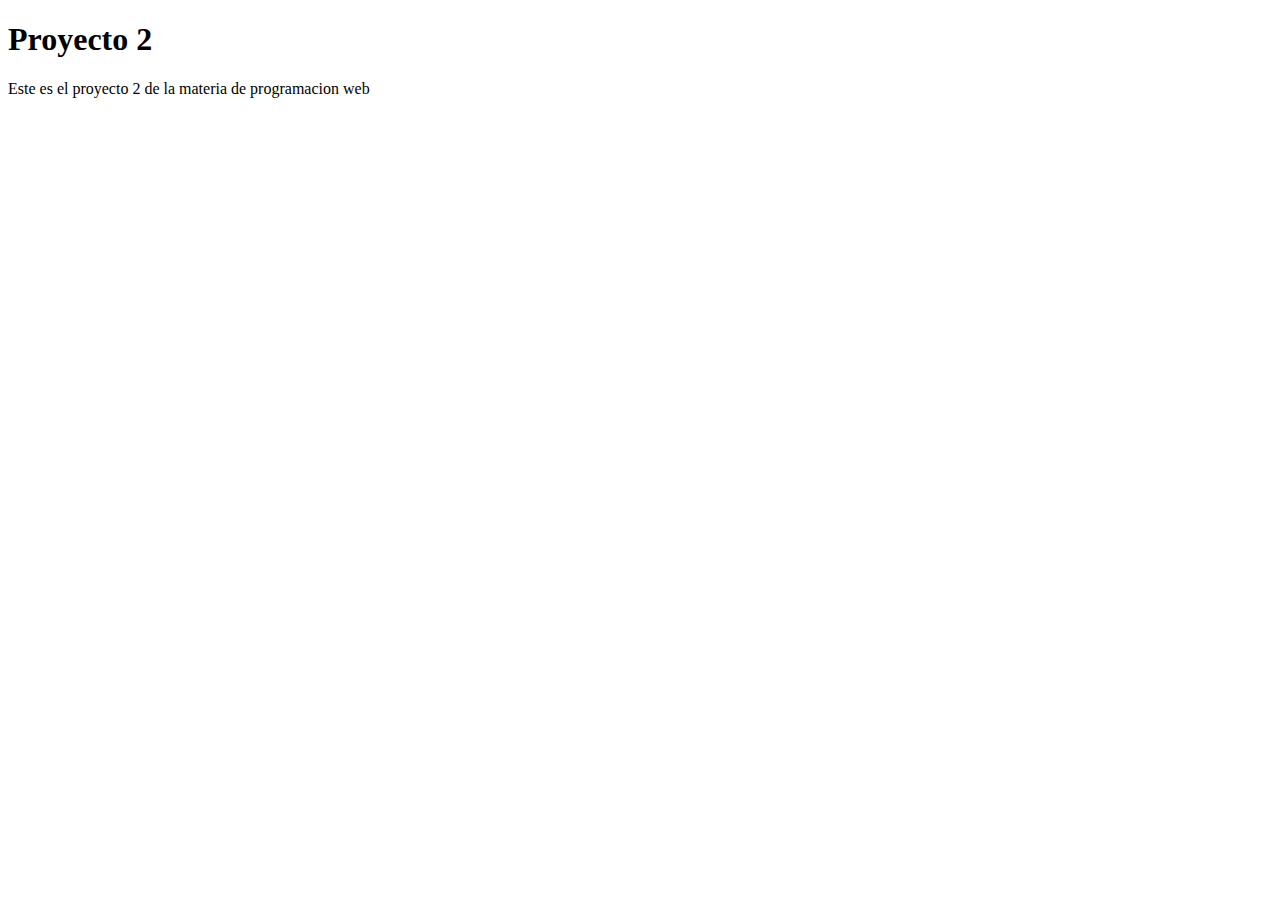
<file: Proyecto 2/index.html>
<!DOCTYPE html>
<html lang="es">
<head>
    <meta charset="UTF-8">
    <meta name="viewport" content="width=device-width, initial-scale=1.0">
    <title>Document</title>
    <link href="https://cdn.jsdelivr.net/npm/bootstrap@5.3.2/dist/css/bootstrap.min.css" rel="stylesheet" integrity="sha384-T3c6CoIi6uLrA9TneNEoa7RxnatzjcDSCmG1MXxSR1GAsXEV/Dwwykc2MPK8M2HN" crossorigin="anonymous">



</head>
<body>
    <h1 class="text-center">Proyecto 2</h1>
    <p class="text-center"> Este es el proyecto 2 de la materia de programacion web</p>

    <div class="container text-center">
        <div class="row">
            <div class="col-12">
                <p id="nombrecompleto"></p> 
            </div>
            
        </div>
    </div>
    <script>
        //tipos de notacion de variables: camrlCase, snake_case, PascalCase
        let miVariable = 10; // No se recomienda usar var
        let numero = 100;
        let texto="hola mundo";
        const otroTexto='adios mundo'; // Podemos utilizar comillas sencillas o dobles
        //otroTexto = "Hola mundo";
        function saludar(){
            let miVariable = 20; //Variable local SCOPE
            console.log("Estoy dentro de la funcion saludar", miVariable);
        }
        saludar();
        console.log("Esta es el resultado fuera de la funcion:", miVariable);

        let estado = true;
        let otroEstado = false;
        let arreglos = [1,2,3,4,5];
        let otroArreglo = ["Hola", "Mundo", "Adios"]
        let arregloBooleanos = [true, false, true, false];
        consol.log(otroArreglo);
        consol.log(estado);
        consol.log(otroArreglo[2]);

        let nombre = "Tony";
        let apellido = "Stark";
        let nombrecompleto = nombre + "  " + apellido;
        console.log(nombrecompleto);

        let nombreCompleto2 = document.getElementById('nombreCompleto');
        nombreCompleto2.innerHTML = nombrecompleto;




    </script>

    <script src="https://cdn.jsdelivr.net/npm/bootstrap@5.3.2/dist/js/bootstrap.bundle.min.js" integrity="sha384-C6RzsynM9kWDrMNeT87bh95OGNyZPhcTNXj1NW7RuBCsyN/o0jlpcV8Qyq46cDfL" crossorigin="anonymous"></script>
</body>
</html>
</file>
